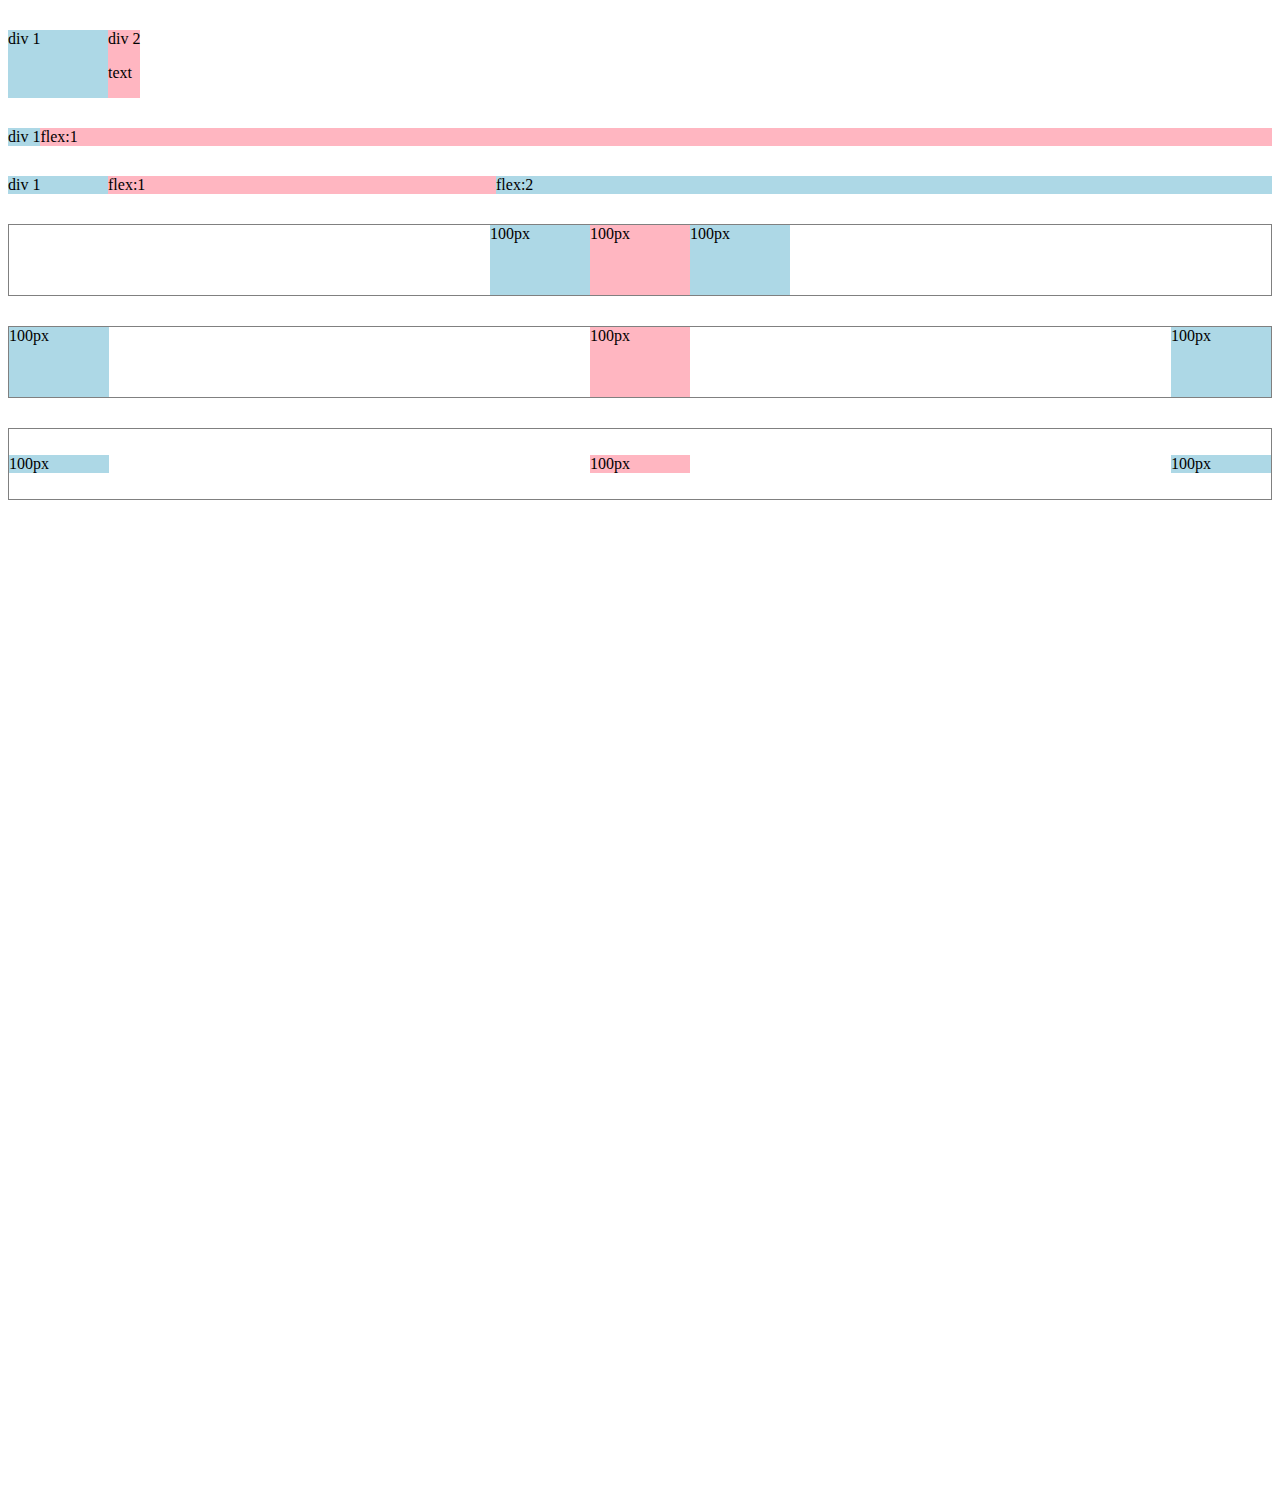
<file: flexbox.html>
<!DOCTYPE html>
<htm>
  <head>
   <title>Flexbox Practice</title>
  </head>
  <body style="padding-bottom: 1000px;">
   <div style="
   margin-top:30px;
   display:flex;
   flex-direction: row;"
   >
    <div style="background-color:lightblue; width:100px">div 1</div>
    <div style="background-color:lightpink;">div 2 <p>text</p></div>
   </div>
   <div style="
   margin-top:30px;
   display:flex;
   flex-direction: row;"
   >
    <div style="background-color:lightblue;">div 1</div>
    <div style="background-color:lightpink;
    flex:1">flex:1  </div>
   </div>
   <div style="
   margin-top:30px;
   display:flex;
   flex-direction: row;
     "
   >
    <div style="background-color:lightblue ;
     width :100px;">div 1</div>
    <div style="background-color:lightpink;
    flex:1">flex:1</div>
    <div style="background-color:lightblue; flex:2">flex:2</div>
   </div>

   <div style="
   margin-top:30px;
   height:70px;
   border-style:solid;
   border-width:1px;
   border-color: gray;
   display:flex;
   flex-direction: row;
   justify-content: center;
     "
   >
    <div style="background-color:lightblue ;
     width :100px;">100px</div>
    <div style="background-color:lightpink;
    width:100px">100px</div>
    <div style="background-color:lightblue; width:100px;">100px</div>
   </div> 
   <div style="
   margin-top:30px;
   height:70px;
   border-style:solid;
   border-width:1px;
   border-color: gray;
   display:flex;
   flex-direction: row;
   justify-content: space-between;
     "
   >
    <div style="background-color:lightblue ;
     width :100px;">100px</div>
    <div style="background-color:lightpink;
    width:100px">100px</div>
    <div style="background-color:lightblue; width:100px;">100px</div>
   </div> 
   <div style="
   margin-top:30px;
   height:70px;
   border-style:solid;
   border-width:1px;
   border-color: gray;
   display:flex;
   flex-direction: row;
   justify-content: space-between;
   align-items: center;
     "
   >
    <div style="background-color:lightblue ;
     width :100px;">100px</div>
    <div style="background-color:lightpink;
    width:100px">100px</div>
    <div style="background-color:lightblue; width:100px;">100px</div>
   </div> 
  </body>
</htm>
</file>
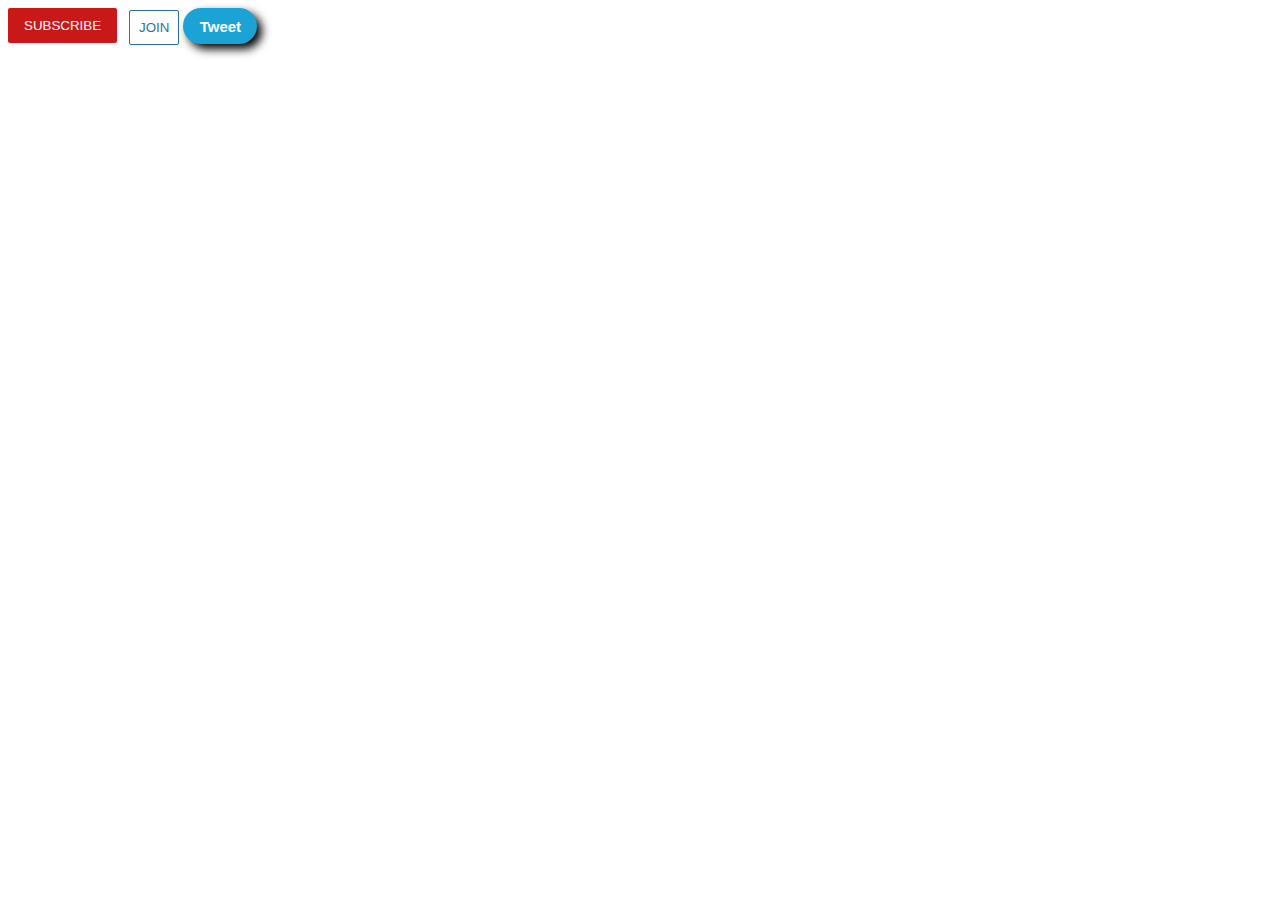
<file: intro-to-htm/buttons.html>
<!DOCTYPE html>

<html>
  <head>
    <title> Buttons Practice</title>
   <link rel="stylesheet" href="buttons.css">

  </head>
  <body>

<button class="subsribe-button"> 
  SUBSCRIBE
</button>

<button class="join-button">
  JOIN
  </button>

<button class="tweet-button">
  Tweet
</button>

  </body>
</html>
</file>
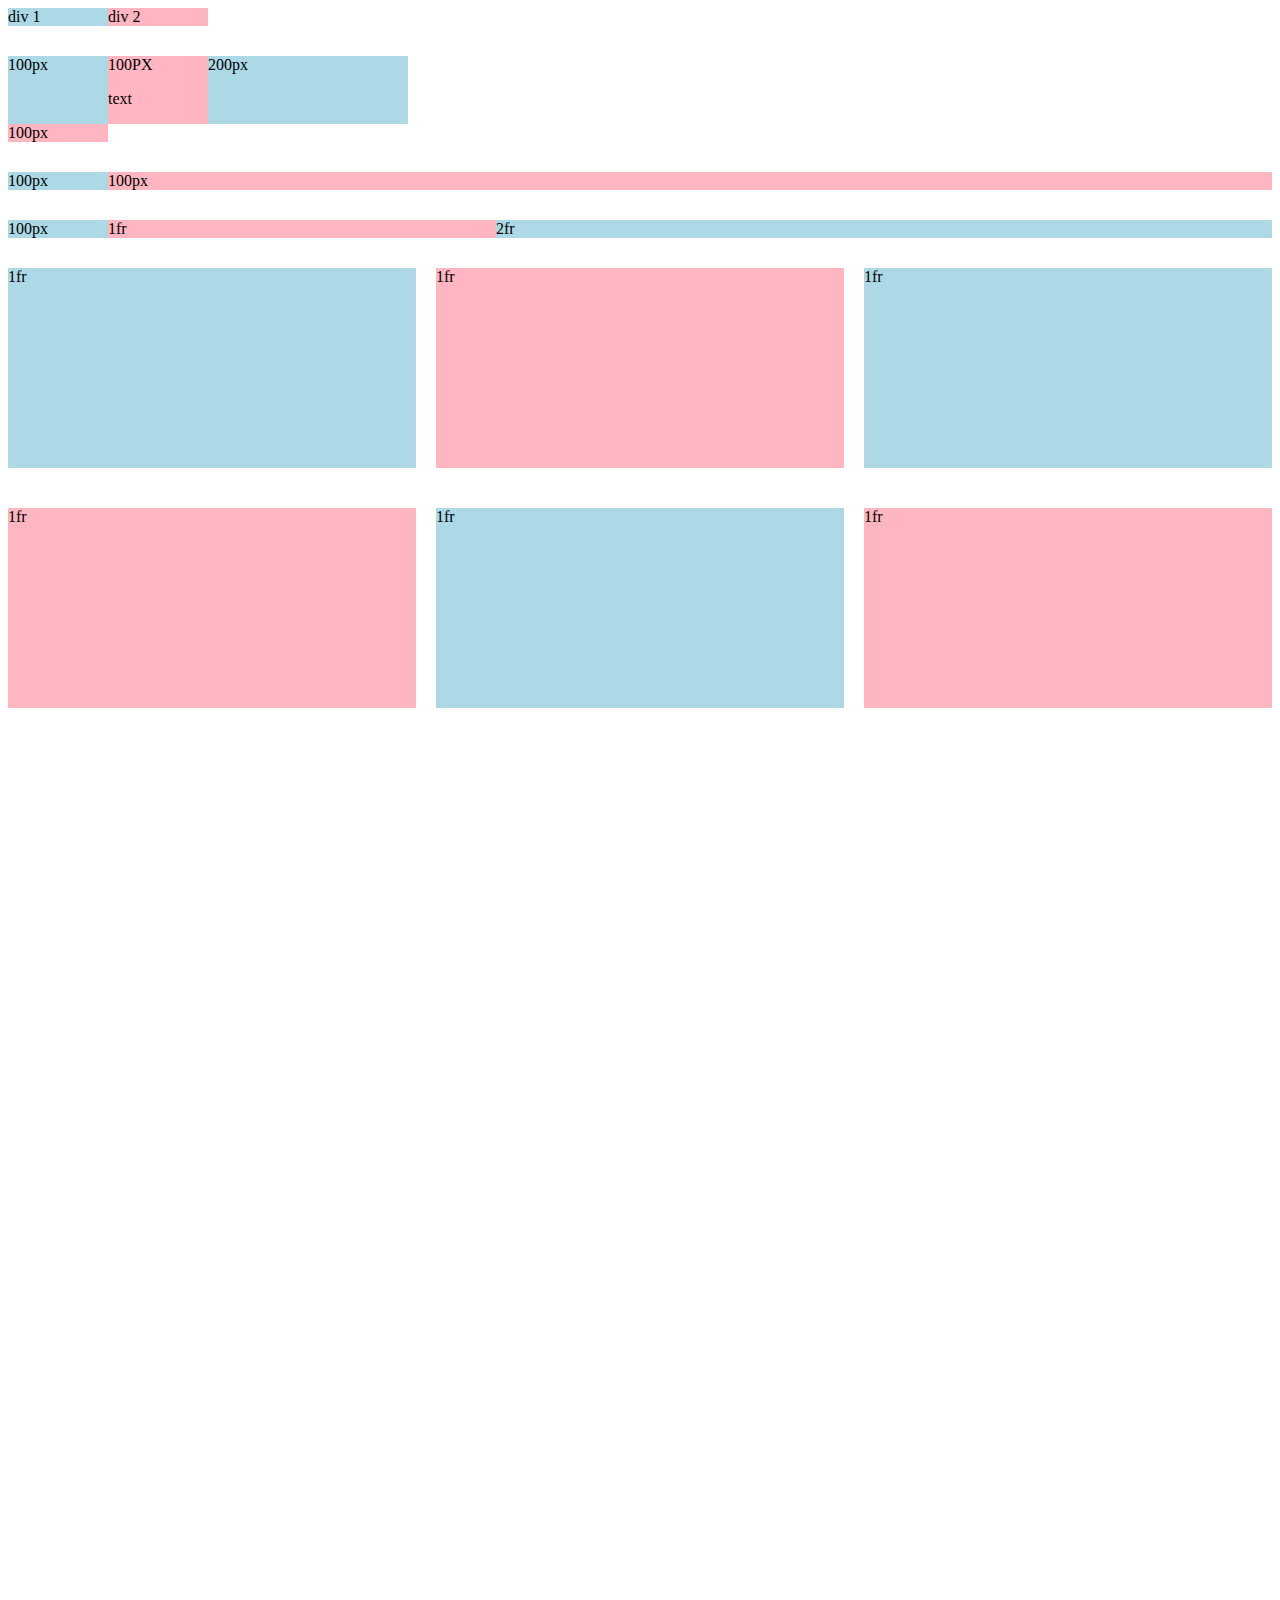
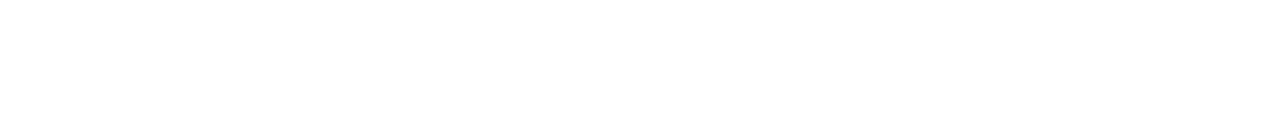
<file: intro-to-htm/grid.html>
<!DOCTYPE html>
<html>
  <head>
  <title> Grid Practice</title>
  </head>
  <body style="padding-bottom:1000px">
    <div style="
      display:grid;
      grid-template-columns: 100px 100px;
      ">

      <div style="background-color: lightblue;"> div 1</div>
      <div style="background-color:lightpink;"> div 2 </div>
    </div>

    <div style="
      margin-top: 30px;;
      display:grid;
      grid-template-columns: 100px 100px 200px;
      ">
      <div style="background-color: lightblue;"> 100px</div>
      <div style="background-color:lightpink;"> 100PX <p>text</p> </div>
      <div style="background-color: lightblue;"> 200px</div>
      <div style="background-color:lightpink;"> 100px </div>
      
    </div>
  <div style="
    margin-top: 30px;;
    display:grid;
    grid-template-columns: 100px 1fr ;
    ">
    <div style="background-color: lightblue;"> 100px</div>
    <div style="background-color:lightpink;"> 100px  </div>
    
    
  </div>
  <div style="
    margin-top: 30px;;
    display:grid;
    grid-template-columns: 100px 1fr 2fr ;
    ">
    <div style="background-color: lightblue;"> 100px</div>
    <div style="background-color:lightpink;"> 1fr  </div>
    <div style="background-color: lightblue;"> 2fr</div>
    
  </div>

  <div style="
    margin-top: 30px;;
    display:grid;
    grid-template-columns: 1fr 1fr 1fr ;
    column-gap: 20px;
    row-gap: 40px;
    ">
    <div style="background-color: lightblue;height:200px;"> 1fr</div>
    <div style="background-color:lightpink;height:200px;"> 1fr  </div>
    <div style="background-color: lightblue;height:200px"> 1fr</div>
    <div style="background-color:lightpink;height:200px;"> 1fr  </div>
    <div style="background-color: lightblue;height:200px;"> 1fr</div>
    <div style="background-color:lightpink;height:200px;"> 1fr  </div>
  </div>




  </body>
</html>
</file>
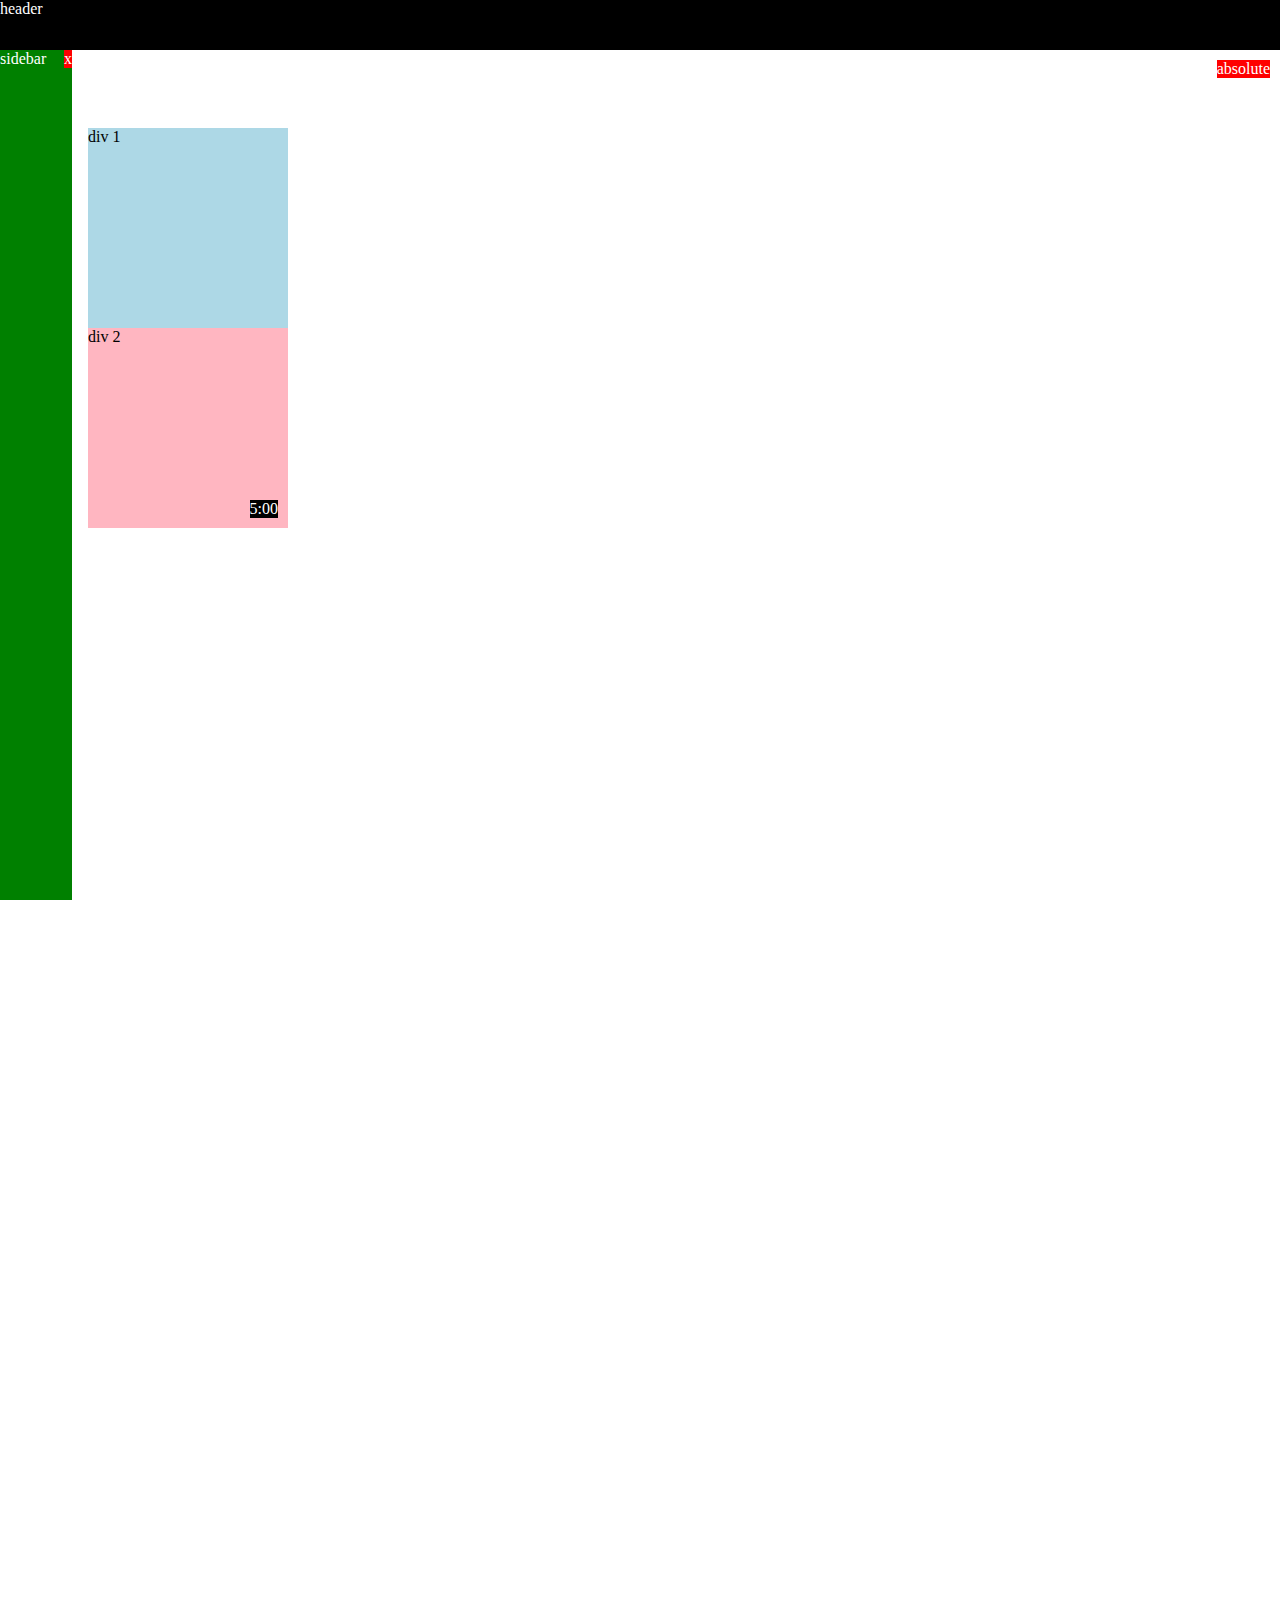
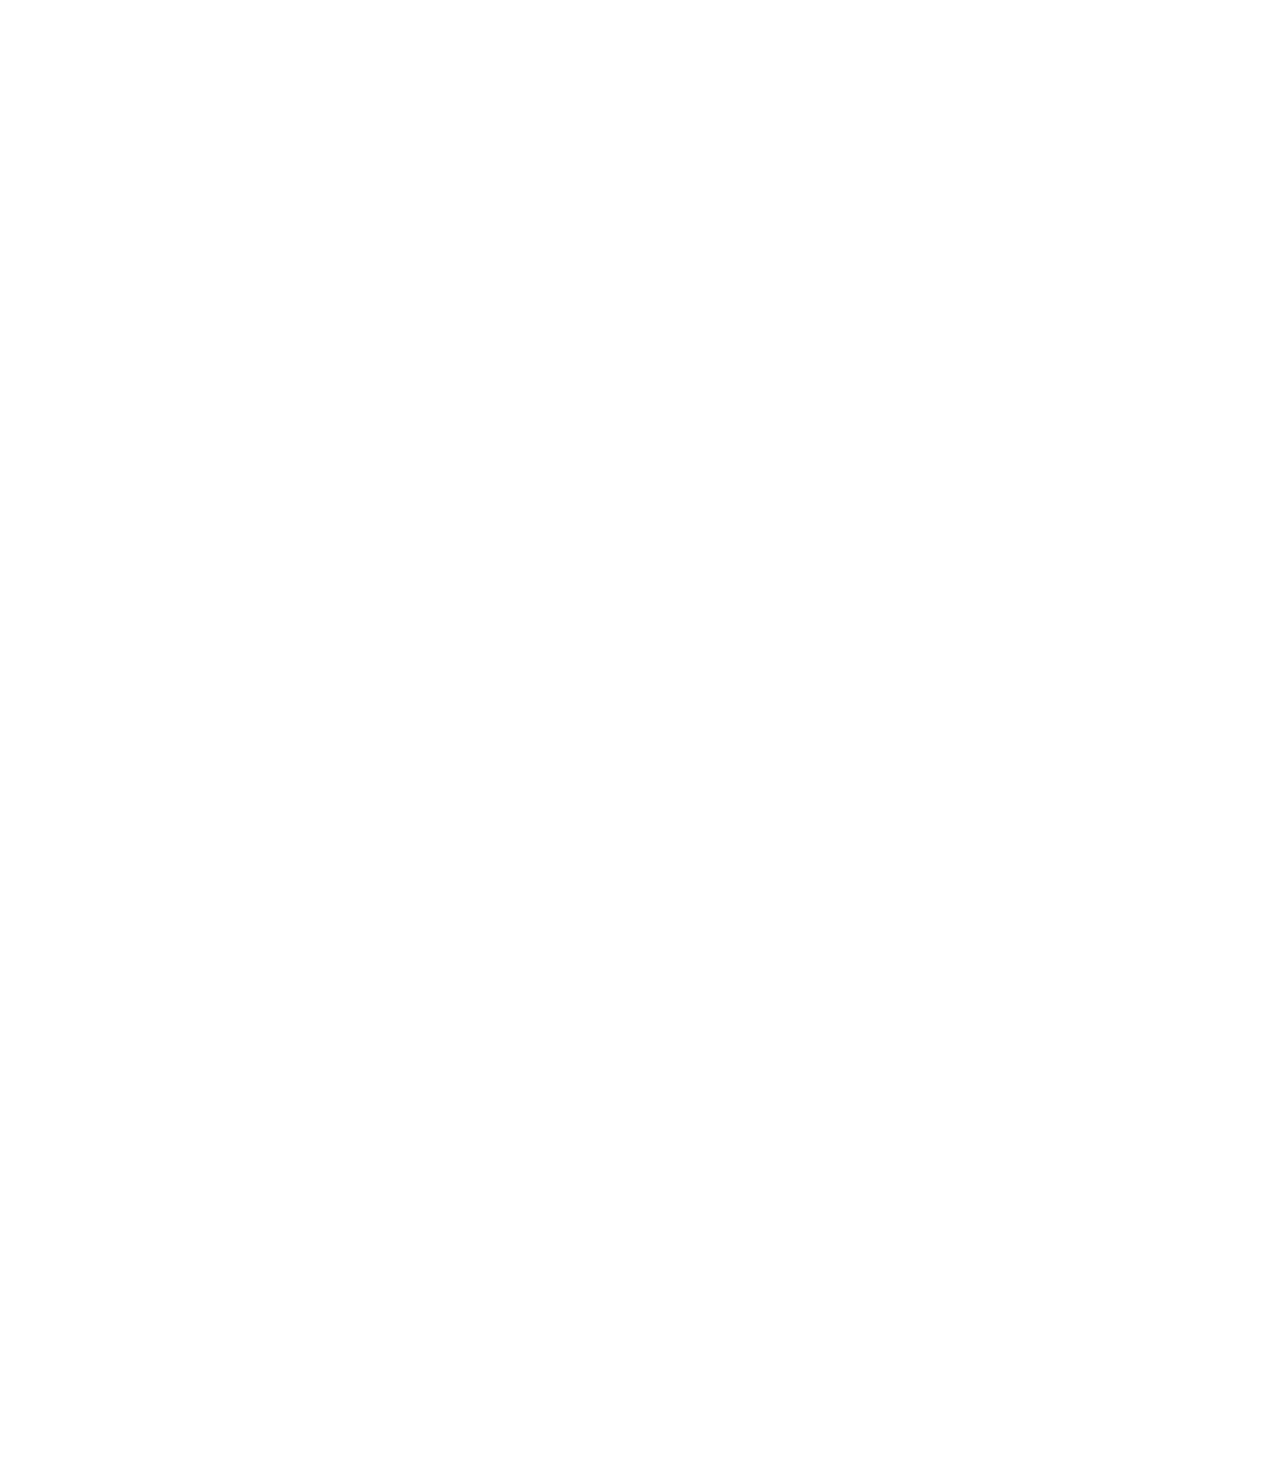
<file: intro-to-htm/position.html>
<!DOCTYPE html>
<html>
  <head>
    <title> Position Practice</title>
  </head>
  <body style="
    height:3000px;
    padding-top: 60px;
    padding-left: 80px;">
   <div style="
   background-color: black;
   color: white;
   position:fixed;
   top:0;
   bottom:100px;
   left:0;
   right:0;
   height: 50px;
   z-index:1;">
     header</div>

  <div style="
   background-color: green;
   color:white;
   position:fixed;
   left:0;
   bottom: 0;
   top:50px;
   width:72px;">
    sidebar
    <div style="
  position: absolute;
  background-color: red;
  color: white;
  top:0;
  right:0;
  ">
    x
  </div>

  </div>
  
  <div style="
  position: absolute;
  background-color: red;
  color: white;
  top:60px;
  right:10px;
  ">
    absolute
  </div>

   <div style="
    background-color: lightblue;
    height: 200px;
    width:200px;
    position:static;
     margin-top:60px;"> 
   div 1</div>
   <div style="
   background-color: lightpink;
   height: 200px;
   width:200px;
   position:relative;"
   > div 2
   <div style="
   position: absolute;
   background-color: black;
   color: white;
   
   right:10px;
   bottom:10px;

   ">
     5:00</div>
  </body>
</html>
</file>
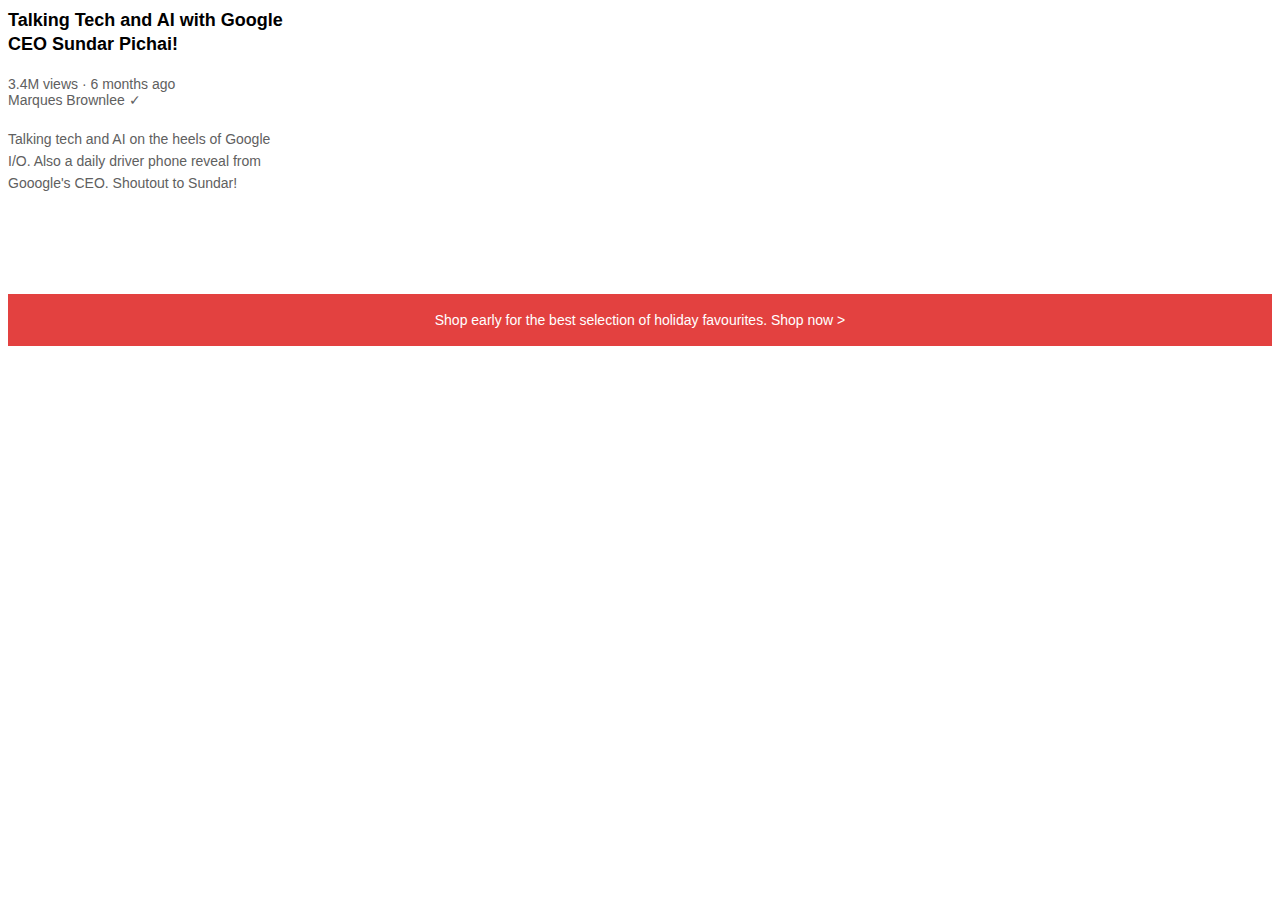
<file: intro-to-htm/text.html>
<!DOCTYPE html>
<html>
  <head>
    <title> Text Practice</title>
    <link rel="stylesheet" href="text.css">

  </head>
  <body>

<p class="video-title">
  Talking Tech and AI with Google CEO Sundar Pichai!
</p>

<p class="video-stats">
  3.4M views &#183; 6 months ago
</p>

<p class="video-author"> 
  Marques Brownlee &#10003;
</p>

<p class="video-description">
  Talking tech and AI on the heels
  of Google I/O. Also a daily driver phone 
  reveal from Gooogle's CEO. Shoutout to Sundar!

</p>


<p class="apple-text">
  Shop early for the best selection of holiday
  favourites. <span class="span-example">Shop now &#62;</span> 
</p>

  </body>
</html>
</file>
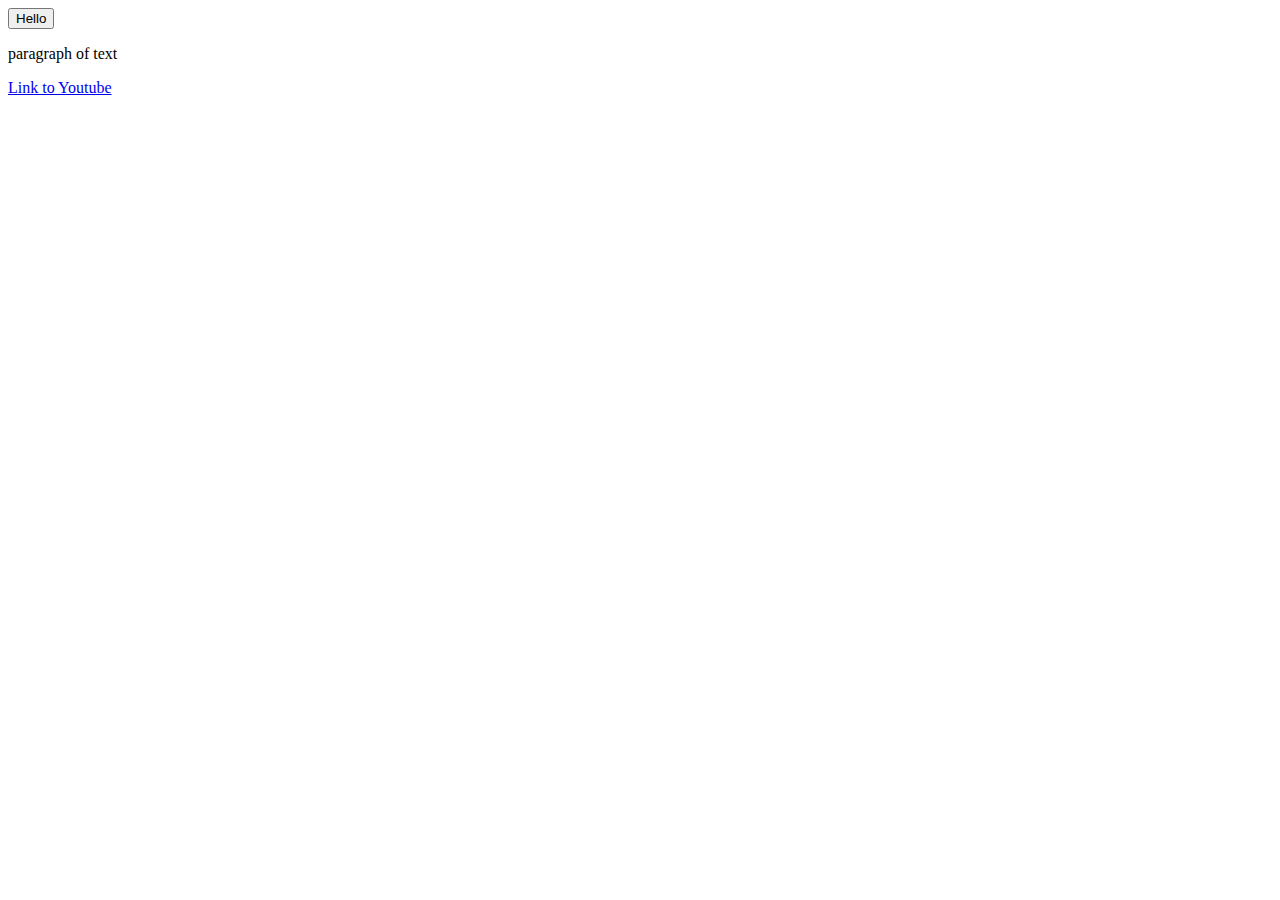
<file: intro-to-htm/website.html>
<!DOCTYPE html>

<html>
  <head>
    <title> First Website</title>
  </head>
  <body>
    
<button>
  Hello
</button>

<p>
paragraph of text
</p>

<a href="https://www.youtube.com" target="_blank">
Link to Youtube
</a>

  </body>

</html>
</file>
<file: intro-to-htm/buttons.css>
.subsribe-button{
  background-color: rgb(200, 24, 24);
  color:white;
  border:none;
  padding-bottom: 10px;
  padding-top: 10px;
  padding-left: 16px;
  padding-right: 16px;
  border-radius:2px;
  cursor:pointer;
  margin-right:8px;
  transition: opacity 1s;
  vertical-align:top;
}

.subsribe-button:hover(){
  opacity:0.1;
}
.subsribe-button:active{
  opacity: 0.4;

}

.join-button{
  background-color: white;
  border-color: rgb(41, 116, 154);
  border-style:solid;
  border-width:1px;
  color:rgb(41, 116, 154);
  border-radius:2px ;
  cursor: pointer;
  padding-bottom: 9px;
  padding-top: 9px;
  padding-left: 9px;
  padding-right: 9px;
  transition: background-color 0.15s,
  color 0.15s;
  
  
}

.join-button:hover{
  background-color: rgb(41, 116, 154);
  color:white;
}


.join-button:active{
  opacity: 0.7;

}

.tweet-button{
  background-color: rgb(27, 163, 213);
  color:white;
  border: none;
  height:36px;
  width:74px;
  border-radius: 18px;
  font-weight: bold;
  font-size: 15px;
  cursor: pointer;
  transition: box-shadow 0.15s;
 

}
.tweet-button{
  box-shadow:  5px 5px 10px rgba(0,0,0.15);
}
</file>
<file: intro-to-htm/text.css>
p{
  font-family: Arial;
  margin-top: 0;
  margin-bottom: 0;
}
.video-title{
  font-size: 18px;
  font-weight: bold;
  width: 280px;
  line-height: 24px ;
  margin-bottom: 5px;
  
}
.video-stats{
  font-size: 14px;
  color: rgb(96,96,96);
  margin-top: 20px;
  
}

.video-author{
  
  font-size: 14px;
  color: rgb(96,96,96);
  margin-bottom: 20px;

}

.video-description{
  font-size: 14px;
  color: rgb(96,96,96);
  width:280px;
  line-height: 22px ;
  margin-bottom: 100px;
}

.apple-text{
  margin-bottom: 50px;
  font-size: 14px;
  background-color: rgb(227,65,64);
  color:white;
  text-align: center;
  padding-top: 18px;
  padding-bottom: 18px;
 
}

.span-example{
  cursor:pointer;

}

.span-example:hover{
  text-decoration: underline;
}
</file>
